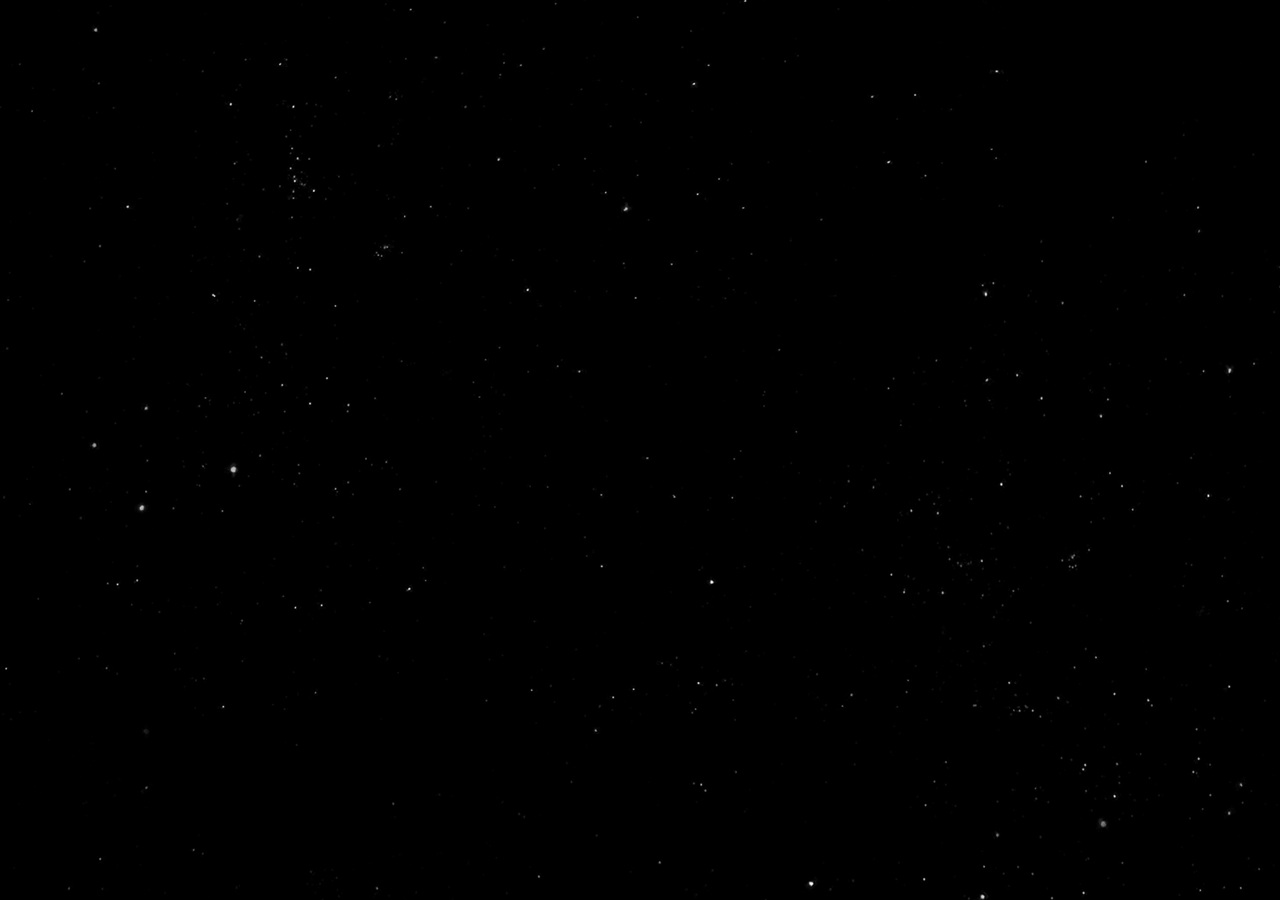
<file: index.html>
<!doctype html>

<html lang="en">
    <head>
        <meta charset="utf-8">
        <meta name="viewport" content="width=device-width, initial-scale=1, shrink-to-fit=no">
        <meta name="description" content="Aagam Sheth Portfolio Soon">
        <meta name="author" content="Aagam Sheth">
        <link rel="stylesheet" href="Assests/CSS/style.css">
        <title>Aagam Sheth</title>
    </head>

    <body>
   
        <audio id="my_audio">
            <source src="Assests/Sound/StarWars.mp3" type="audio/mpeg">
        </audio>
        
        <div class="stars"></div>
        <div class="twinkling"></div>
        <p id="start"> A long time ago on the internet far,<br/> far away... </p>
        <h1>Aagam  Sheth<sub></sub></h1>
        <div id="titles">
            <div id="titlecontent">
                <p class="center">EPISODE I<br /></p>
                <p class="center episode-title">The Phantom Scientist</p>
                <br /> 
                <p>Aagam Sheth is a student aspiring to be a researcher focused on impact of computation for social good. He is also a CShaper, python hater, .Net fanatic, gutiarist and an explorer.</p>
                <p>Aagam Sheth enjoys exploring the strategies and tools that help us live more productive lives.</p>
                <p>Aagam Sheth spends most of his time thinking and learning about programming langauges, algorithms, data science, software engineering and life in general.</p>
                <p>This site will be the home to Aagam Sheth's personal portfolio and blog.</p>
                <p>Shout on Twitter <a href="https://twitter.com/aagam41" target="_blank">@Aagam41</a> &ndash; I'd love to meet you! View Aagam's projects on GitHub at <a href="https://github.com/aagam41" target="_blank">Aagam Sheth's Awesome Git Repo</a></p>
                <p>As you might have known by now that Aagam Sheth is a Star Wars Fan. Aagam will strike back in a moment at this destination on the net. A new hope will rise in the exploratory data and computer science domains.</p>
                <p class="center">Aagam Sheth Coming Soon...</p>
            </div>
        </div>
        
        <script type="text/javascript">
            setTimeout(function(){
                document.getElementById("my_audio").play();
                console.log('your audio is started just now');
            }, 2000)
        </script>
    </body>
</html>
</file>
<file: Assests/CSS/style.css>
@import url(https://fonts.googleapis.com/css?family=Droid+Sans:400,700);


@font-face {
  font-family: starjedi;
  src: url("../Fonts/Starjedi.ttf");
}


* {
    margin: 0;
    padding: 0;
}   

body, html
{
  width: 100%;
  height: 100%;
  font-family: "Droid Sans", arial, verdana, sans-serif;
	font-weight: 700;
	color: #ff6;
	background-color: #000;
	overflow: hidden;
}

.stars, .twinkling {
  position:absolute;
  width:100%;
  height:100%;
  display:block;
}

.stars {
  background: #000 url(../Images/stars.png) repeat top center;
  z-index: 0;
}

.twinkling{
  background:transparent url(../Images/twinkling.png) repeat top center;
  z-index: 1;
  -moz-animation:move-twink-back 200s linear infinite;
  -ms-animation:move-twink-back 200s linear infinite;
  -o-animation:move-twink-back 200s linear infinite;
  -webkit-animation:move-twink-back 200s linear infinite;
  animation:move-twink-back 200s linear infinite;
}











@keyframes move-twink-back {
    from {background-position:0 0;}
    to {background-position:-10000px 5000px;}
}

@-webkit-keyframes move-twink-back {
    from {background-position:0 0;}
    to {background-position:-10000px 5000px;}
}

@-moz-keyframes move-twink-back {
    from {background-position:0 0;}
    to {background-position:-10000px 5000px;}
}

@-ms-keyframes move-twink-back {
    from {background-position:0 0;}
    to {background-position:-10000px 5000px;}
}







p#start
{
	position: relative;
	width: 18em;
	font-size: 200%;
	font-weight: 100;
	margin: 20% auto;
	color: #4ee;
	opacity: 0;
	z-index: 3;
	-webkit-animation: intro 2s ease-out;
	-moz-animation: intro 2s ease-out;
	-ms-animation: intro 2s ease-out;
	-o-animation: intro 2s ease-out;
	animation: intro 2s ease-out;
}

@-webkit-keyframes intro {
	0% { opacity: 1; }
	90% { opacity: 1; }
	100% { opacity: 0; }
}

@-moz-keyframes intro {
	0% { opacity: 1; }
	90% { opacity: 1; }
	100% { opacity: 0; }
}

@-ms-keyframes intro {
	0% { opacity: 1; }
	90% { opacity: 1; }
	100% { opacity: 0; }
}

@-o-keyframes intro {
	0% { opacity: 1; }
	90% { opacity: 1; }
	100% { opacity: 0; }
}

@keyframes intro {
	0% { opacity: 1; }
	90% { opacity: 1; }
	100% { opacity: 0; }
}

h1
{
	position: absolute;
	width: 2.6em;
	left: 50%;
	top: 35%;
    font-family: starjedi;
	font-size: 10em;
    font-style: italic;
	text-align: center;
	margin-left: -1.3em;
	line-height: 0.8em;
	letter-spacing: -0.05em;
	color: #000;
	text-shadow: -2px -2px 0 #ff6, 2px -2px 0 #ff6, -2px 2px 0 #ff6, 2px 2px 0 #ff6;
	opacity: 0;
	z-index: 3;
	-webkit-animation: logo 5s ease-out 2.5s;
	-moz-animation: logo 5s ease-out 2.5s;
	-ms-animation: logo 5s ease-out 2.5s;
	-o-animation: logo 5s ease-out 2.5s;
	animation: logo 5s ease-out 2.5s;
}

.episode-title {
    font-size: 165%;
}

h1 sub
{
	display: block;
	font-size: 0.3em;
	letter-spacing: 0;
	line-height: 0.8em;
}

@-webkit-keyframes logo {
	0% { -webkit-transform: scale(1.5); opacity: 1; }
	50% { opacity: 1; }
	100% { -webkit-transform: scale(0.1); opacity: 0; }
}

@-moz-keyframes logo {
	0% { -moz-transform: scale(1.5); opacity: 1; }
	50% { opacity: 1; }
	100% { -moz-transform: scale(0.1); opacity: 0; }
}

@-ms-keyframes logo {
	0% { -ms-transform: scale(1.5); opacity: 1; }
	50% { opacity: 1; }
	100% { -ms-transform: scale(0.1); opacity: 0; }
}

@-o-keyframes logo {
	0% { -o-transform: scale(1.5); opacity: 1; }
	50% { opacity: 1; }
	100% { -o-transform: scale(0.1); opacity: 0; }
}

@keyframes logo {
	0% { transform: scale(1.5); opacity: 1; }
	50% { opacity: 1; }
	100% { transform: scale(0.1); opacity: 0; }
}

/* the interesting 3D scrolling stuff */
#titles
{
	position: absolute;
	width: 18em;
	height: 50em;
	bottom: 0;
	left: 50%;
	margin-left: -9em;
	font-size: 350%;
	text-align: justify;
	overflow: hidden;
    z-index: 2;
	-webkit-transform-origin: 50% 100%;
	-moz-transform-origin: 50% 100%;
	-ms-transform-origin: 50% 100%;
	-o-transform-origin: 50% 100%;
	transform-origin: 50% 100%;
	-webkit-transform: perspective(300px) rotateX(25deg);
	-moz-transform: perspective(300px) rotateX(25deg);
	-ms-transform: perspective(300px) rotateX(25deg);
	-o-transform: perspective(300px) rotateX(25deg);
	transform: perspective(300px) rotateX(25deg);
}

#titles:after
{
	position: absolute;
	content: ' ';
	left: 0;
	right: 0;
	top: 0;
	bottom: 60%;
	background-image: -webkit-linear-gradient(top, rgba(0,0,0,1) 0%, transparent 100%);
	background-image: -moz-linear-gradient(top, rgba(0,0,0,1) 0%, transparent 100%);
	background-image: -ms-linear-gradient(top, rgba(0,0,0,1) 0%, transparent 100%);
	background-image: -o-linear-gradient(top, rgba(0,0,0,1) 0%, transparent 100%);
	background-image: linear-gradient(top, rgba(0,0,0,1) 0%, transparent 100%);
	pointer-events: none;
}

#titles p
{
	text-align: justify;
	margin: 0.8em 0;
}

#titles p.center
{
	text-align: center;
}

.small {
    font-size: 40%;
}

#titles a
{
	color: #ff6;
	text-decoration: underline;
}

#titlecontent
{
	position: absolute;
	top: 100%;
	-webkit-animation: scroll 75s linear 4s;
	-moz-animation: scroll 75s linear 4s;
	-ms-animation: scroll 75s linear 4s;
	-o-animation: scroll 75s linear 4s;
	animation: scroll 75s linear 4s;
}

/* animation */
@-webkit-keyframes scroll {
	0% { top: 100%; }
	99% { top: -170%; }
	100% { transform: translateZ(-1000em)}
}

@-moz-keyframes scroll {
	0% { top: 100%; }
	99% { top: -170%; }
	100% { transform: translateZ(-1000em)}
}

@-ms-keyframes scroll {
	0% { top: 100%; }
	99% { top: -170%; }
	100% { transform: translateZ(-1000em)}
}

@-o-keyframes scroll {
	0% { top: 100%; }
	99% { top: -170%; }
	100% { transform: translateZ(-1000em)}
}

@keyframes scroll {
	0% { top: 100%; }
	99% { top: -170%; }
	100% { transform: translateZ(-1000em)}
}



@media screen and (max-width: 1000px) {
    #titles
    {
        bottom: 0;
        left: 50%;
        margin-left: -9em;
        font-size: 200%;
    }
    p#start
    {
        font-size: 150%;
        margin: 40% auto;
    }
    h1
    {
        left: 50%;
        top: 35%;
        font-size: 10em;
        margin-left: -1.3em;
    }
    
    
    
    
    @-webkit-keyframes logo {
	0% { -webkit-transform: scale(1); opacity: 1; }
	50% { opacity: 1; }
	100% { -webkit-transform: scale(0.1); opacity: 0; }
    }

    @-moz-keyframes logo {
        0% { -moz-transform: scale(1); opacity: 1; }
        50% { opacity: 1; }
        100% { -moz-transform: scale(0.1); opacity: 0; }
    }

    @-ms-keyframes logo {
        0% { -ms-transform: scale(1); opacity: 1; }
        50% { opacity: 1; }
        100% { -ms-transform: scale(0.1); opacity: 0; }
    }

    @-o-keyframes logo {
        0% { -o-transform: scale(1); opacity: 1; }
        50% { opacity: 1; }
        100% { -o-transform: scale(0.1); opacity: 0; }
    }

    @keyframes logo {
        0% { transform: scale(1); opacity: 1; }
        50% { opacity: 1; }
        100% { transform: scale(0.1); opacity: 0; }
    }
}


@media screen and (max-width: 610px) {
    #titles
    {
        bottom: 0;
        left: 50%;
        margin-left: -9em;
        font-size: 150%;
    }
    p#start
    {
        font-size: 100%;
        margin: 100% auto;
    }
    h1
    {
        left: 50%;
        top: 45%;
        font-size: 5em;
        margin-left: -1.3em;    
    }
    
    
    
    
    @-webkit-keyframes logo {
	0% { -webkit-transform: scale(1); opacity: 1; }
	50% { opacity: 1; }
	100% { -webkit-transform: scale(0.1); opacity: 0; }
    }

    @-moz-keyframes logo {
        0% { -moz-transform: scale(1); opacity: 1; }
        50% { opacity: 1; }
        100% { -moz-transform: scale(0.1); opacity: 0; }
    }

    @-ms-keyframes logo {
        0% { -ms-transform: scale(1); opacity: 1; }
        50% { opacity: 1; }
        100% { -ms-transform: scale(0.1); opacity: 0; }
    }

    @-o-keyframes logo {
        0% { -o-transform: scale(1); opacity: 1; }
        50% { opacity: 1; }
        100% { -o-transform: scale(0.1); opacity: 0; }
    }

    @keyframes logo {
        0% { transform: scale(1); opacity: 1; }
        50% { opacity: 1; }
        100% { transform: scale(0.1); opacity: 0; }
    }
}


@media screen and (max-width: 400px) {
    #titles
    {
        bottom: 0;
        left: 50%;
        margin-left: -9em;
        font-size: 100%;
    }
    p#start
    {
        font-size: 80%;
        margin: 100% auto;
    }
    h1
    {
        left: 50%;
        top: 45%;
        font-size: 5em;
        margin-left: -1.3em;    
    }
    
    
    
    
    @-webkit-keyframes logo {s
	0% { -webkit-transform: scale(1); opacity: 1; }
	50% { opacity: 1; }
	100% { -webkit-transform: scale(0.1); opacity: 0; }
    }

    @-moz-keyframes logo {
        0% { -moz-transform: scale(1); opacity: 1; }
        50% { opacity: 1; }
        100% { -moz-transform: scale(0.1); opacity: 0; }
    }

    @-ms-keyframes logo {
        0% { -ms-transform: scale(1); opacity: 1; }
        50% { opacity: 1; }
        100% { -ms-transform: scale(0.1); opacity: 0; }
    }

    @-o-keyframes logo {
        0% { -o-transform: scale(1); opacity: 1; }
        50% { opacity: 1; }
        100% { -o-transform: scale(0.1); opacity: 0; }
    }

    @keyframes logo {
        0% { transform: scale(1); opacity: 1; }
        50% { opacity: 1; }
        100% { transform: scale(0.1); opacity: 0; }
    }
}
</file>
